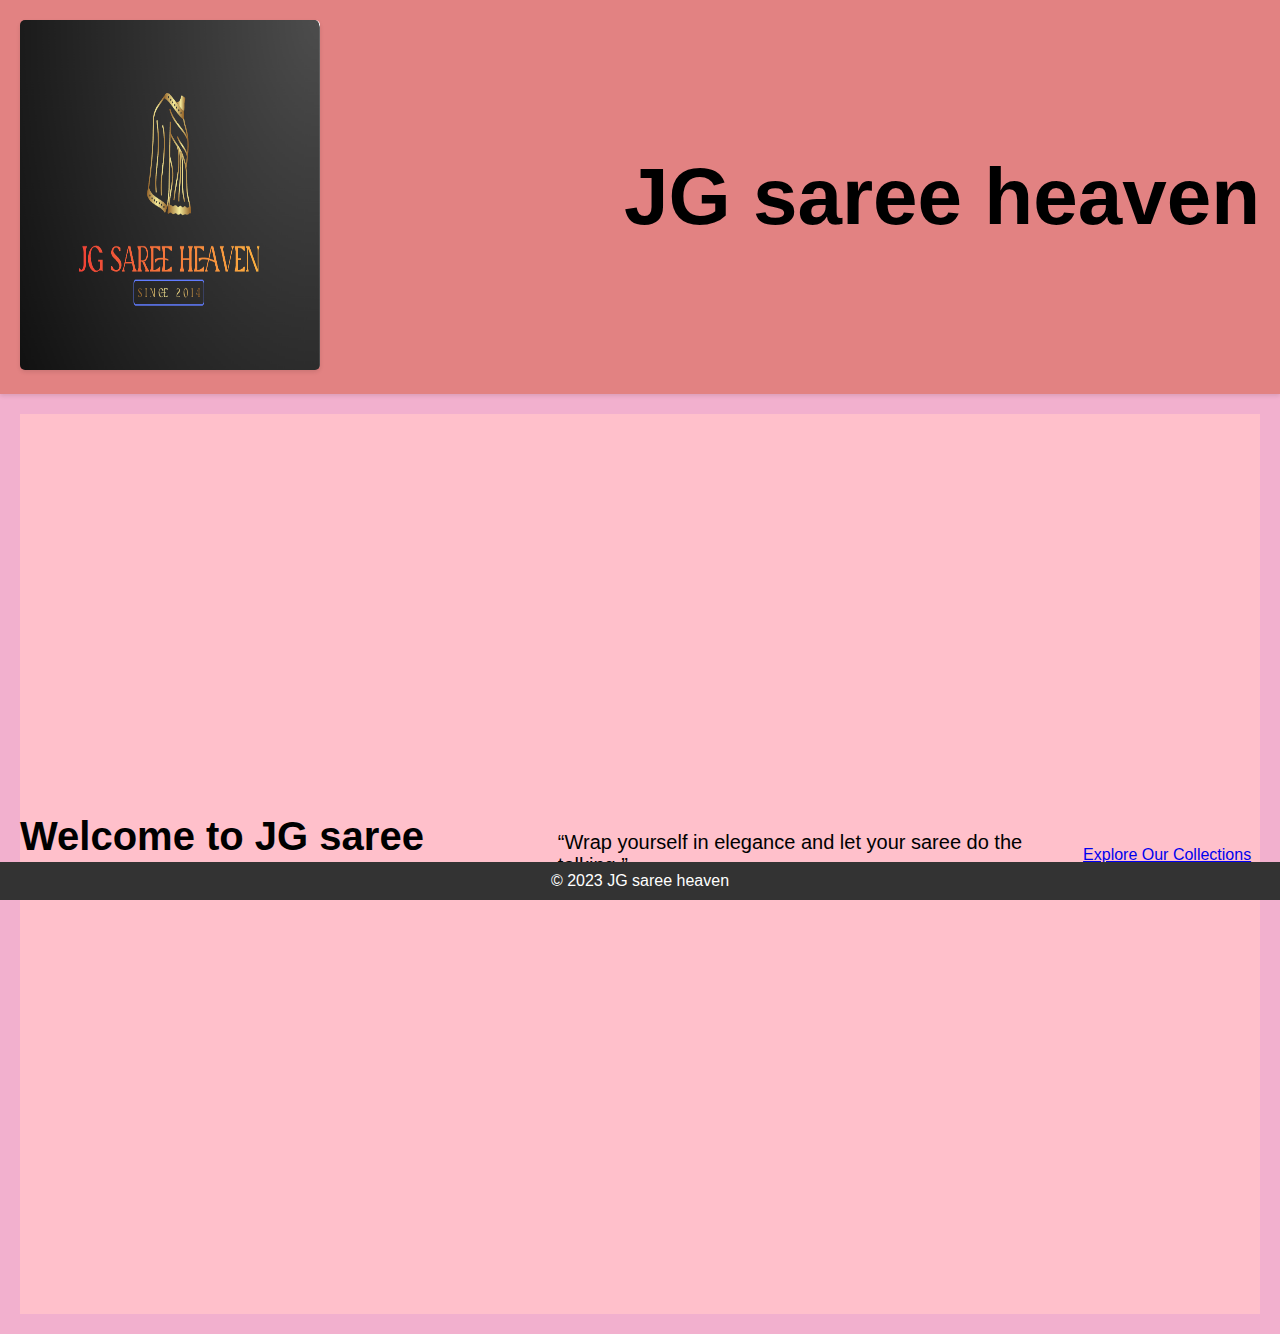
<file: assignment 1/jashan.html>
<!DOCTYPE html>
<html lang="en">
<head>
    <meta charset="UTF-8">
    <meta name="viewport" content="width=device-width, initial-scale=1.0">
    <title>JG saree heaven</title>
   
    <link rel="stylesheet" href="styles.css">
</head>
<body>
    <header>
        <div class="product-image">
            <img src="logo.png" width="200" height="250" alt="">
        </div>

        <div class="site-name">
            <h1>JG saree heaven</h1>
        </div>
    </header>
    <main>
        <section class="hero">
            <h2>Welcome to JG saree heaven</h2>
            <p>“Wrap yourself in elegance and let your saree do the talking.”</p>
            <a href="index.html" class="button">Explore Our Collections ></a>

        </section>
    </main>
    <footer>
        <p>&copy; 2023 JG saree heaven</p>
    </footer>
</body>
</html>
</file>
<file: assignment 1/styles.css>
body {
    font-family: Arial;
    margin: 0;
    padding: 0;
}

header {
    background-color: pink;
    color: black;
    padding: 1em;
    display: flex;
    justify-content: space-between;
    align-items: center;
}

.logo {
    width: 600px;
    height: 450px;
   
 

}

.logo img {
    width: 100%;
    height: 100%;
    object-fit: cover;
    text-align: center;
    margin-top: 40px;
}

.site-name {
    font-size: 40px;
    font-weight: bold;
    margin-left: 40px;
}


.hero {
    background-image: linear-gradient(to bottom,pink, pink);
    background-size: 100% 300px;
    background-position: 0% 100%;
    height: 100vh;
    display: flex;
    justify-content: center;
    align-items: center;
    color: black;
}

.hero h2 {
    font-size: 40px;
    margin-bottom: 10px;
}

.hero p {
    font-size: 20px;
    margin-bottom: 20px;
}

.hero button {
    background-color: black;
    color: pink;
    border: none;
    padding: 10px 20px;
    font-size: 18px;
    cursor: pointer;
}

footer {
    background-color:pink;
    color: black;
    padding: 1em;
    text-align: center;
    clear: both;
}

/* styles.css */

/* Reset default browser styles */
body, h1, h2, p, ul, li, button, input, select {
    margin: 0;
    padding: 0;
    box-sizing: border-box;
}

/* Basic styling */
body {
    font-family: Arial, sans-serif;
    background-color: #f4a8e2;
}

header {
    background-color: #82d8f0;
    padding: 20px;
    box-shadow: 0px 2px 4px rgba(0, 0, 0, 0.1);
}

nav {
    display: flex;
    align-items: center;
    justify-content: space-between;
}

.logo img {
    width: 100px; /* Adjust size as needed */
    height: auto;
}

ul {
    list-style-type: none;
}

ul li {
    display: inline-block;
    margin-right: 20px;
}

ul li a {
    text-decoration: none;
    color: #0d0b0b;
    font-size: 16px;
}

.cart-container {
    position: relative;
}

.cart-container .fa-cart-shopping {
    font-size: 24px;
    color: #050404;
    cursor: pointer;
}

.cart-number-container {
    position: absolute;
    top: -8px;
    right: -8px;
    background-color: #007bff;
    color: #fff;
    width: 20px;
    height: 20px;
    border-radius: 50%;
    font-size: 12px;
    display: flex;
    justify-content: center;
    align-items: center;
}

.user-accounts,
.customization,
.online-shopping {
    padding: 40px;
    text-align: center;
}

.user-accounts h2,
.customization h2,
.online-shopping h2 {
    color: #0f0c0c;
    margin-bottom: 20px;
}

.user-accounts p,
.customization p,
.online-shopping p {
    color: #0b0909;
    font-size: 16px;
    line-height: 1.6;
    margin-bottom: 20px;
}

.user-accounts button,
.customization button,
.online-shopping button {
    background-color: #007bff;
    color: #fff;
    border: none;
    padding: 10px 20px;
    font-size: 16px;
    cursor: pointer;
    text-decoration: none;
    transition: background-color 0.3s ease;
}

.user-accounts button:hover,
.customization button:hover,
.online-shopping button:hover {
    background-color: #0056b3;
}

.customization-options {
    margin-top: 20px;
}

.customization-options label {
    margin-right: 10px;
    color: #0f0c0c;
}

.customization-options input[type="color"] {
    margin-right: 20px;
}

.search-filter {
    margin-top: 20px;
}

.search-filter input[type="search"],
.search-filter select {
    margin-right: 10px;
}

.product-grid {
    display: grid;
    grid-template-columns: repeat(auto-fit, minmax(250px, 1fr));
    grid-gap: 20px;
    margin-top: 20px;
}

/* Responsive styles */
@media screen and (max-width: 768px) {
    header {
        padding: 10px;
    }

    .logo img {
        width: 80px; /* Adjust size as needed */
    }

    ul li {
        margin-right: 10px;
    }

    .user-accounts,
    .customization,
    .online-shopping {
        padding: 20px;
    }

    .user-accounts h2,
    .customization h2,
    .online-shopping h2 {
        font-size: 24px;
    }

    .user-accounts p,
    .customization p,
    .online-shopping p {
        font-size: 14px;
    }

    .user-accounts button,
    .customization button,
    .online-shopping button {
        padding: 8px 16px;
        font-size: 14px;
    }
}


/* STYLE.CSS */

/* Reset default browser styles */
body, h1, h2, p, ul, li, button, input {
    margin: 0;
    padding: 0;
    box-sizing: border-box;
}

/* Basic styling */
body {
    font-family: Arial, sans-serif;
    background-color: #95d7ef;
}

header {
    background-color: #e28282;
    padding: 20px;
    display: flex;
    justify-content: space-between;
    align-items: center;
    box-shadow: 0px 2px 4px rgba(14, 13, 13, 0.1);
}

.logo a {
    text-decoration: none;
    color: #080707;
    font-size: 20px;
}

.search {
    position: relative;
}

.search input[type="text"] {
    padding: 8px 30px 8px 10px;
    border: 1px solid #d8af85;
    border-radius: 5px;
    width: 250px;
    font-size: 14px;
}

.search ion-icon.s {
    position: absolute;
    top: 20%;
    right: 10px;
    transform: translateY(-50%);
    color: #888;
}

main {
    padding: 20px;
}

.slider {
    margin-bottom: 40px;
}

.slide {
    position: relative;
}

.slide img {
    width: 20%;
    height: auto;
}

.slide-content {
    position: absolute;
    bottom: 20px;
    left: 20px;
    color: #fff;
}

.slide-content h2 {
    font-size: 24px;
    margin-bottom: 10px;
}

.slide-content p {
    font-size: 16px;
}

.products {
    text-align: center;
}

.products h2 {
    color: #333;
    margin-bottom: 20px;
}

.product-grid {
    display: grid;
    grid-template-columns: repeat(auto-fit, minmax(200px, 1fr));
    grid-gap: 20px;
}

.product {
    background-color: #ffffff;
    padding: 20px;
    border-radius: 5px;
    box-shadow: 0px 2px 4px rgba(0, 0, 0, 0.1);
}

.product img {
    width: 100%;
    height: auto;
    border-radius: 5px;
    margin-bottom: 10px;
}

.product h3 {
    color: #333;
    font-size: 18px;
    margin-bottom: 5px;
}

.product p {
    color: #007bff;
    font-size: 16px;
    font-weight: bold;
}

footer {
    background-color: #333;
    color: #fff;
    text-align: center;
    padding: 10px 0;
    position: fixed;
    bottom: 0;
    left: 0;
    width: 100%;
}





/* styles.css */

/* Reset default browser styles */
body, h1, h2, h3, p, ul, li {
    margin: 0;
    padding: 0;
}

/* Basic styling */
body {
    font-family: Arial, sans-serif;
    background-color: #9dc6d9;
    color: #0a0909;
}

.about-us {
    padding: 40px;
}

.about-us h2 {
    font-size: 24px;
    margin-bottom: 20px;
}

.about-us h3 {
    font-size: 20px;
    margin-top: 20px;
    margin-bottom: 10px;
}

.about-us p {
    font-size: 16px;
    line-height: 1.6;
    margin-bottom: 20px;
}

.about-us ul {
    margin-bottom: 20px;
}

.about-us ul li {
    list-style-type: disc;
    margin-left: 20px;
}

/* Responsive styles */
@media screen and (max-width: 768px) {
    .about-us {
        padding: 20px;
    }

    .about-us h2 {
        font-size: 20px;
    }

    .about-us h3 {
        font-size: 18px;
    }

    .about-us p {
        font-size: 14px;
    }

    .about-us ul {
        margin-bottom: 10px;
    }

    .about-us ul li {
        font-size: 14px;
    }
}




/* styles.css */

/* Reset default browser styles */
body, h1, h2, h3, p, ul, li, label, input, textarea, button {
    margin: 0;
    padding: 0;
    box-sizing: border-box;
}

/* Basic styling */
body {
    font-family: Arial, sans-serif;
    background-color: #b17272;
    color: #090909;
}

.contact-us {
    padding: 40px;
}

.contact-us h2 {
    font-size: 24px;
    margin-bottom: 20px;
}

.contact-us p {
    font-size: 16px;
    line-height: 1.6;
    margin-bottom: 20px;
}

.contact-us form {
    margin-bottom: 20px;
}

.contact-us label {
    display: block;
    margin-bottom: 5px;
}

.contact-us input[type="text"],
.contact-us input[type="email"],
.contact-us input[type="tel"],
.contact-us textarea {
    width: 100%;
    padding: 8px;
    margin-bottom: 10px;
    border: 1px solid #ccc;
    border-radius: 5px;
}

.contact-us textarea {
    resize: vertical;
}

.contact-us button {
    background-color: #007bff;
    color: #fff;
    border: none;
    padding: 10px 20px;
    font-size: 16px;
    cursor: pointer;
    border-radius: 5px;
    transition: background-color 0.3s ease;
}

.contact-us button:hover {
    background-color: #0056b3;
}

.contact-info h3 {
    font-size: 20px;
    margin-bottom: 10px;
}

.contact-info p {
    margin-bottom: 5px;
}

/* Responsive styles */
@media screen and (max-width: 768px) {
    .contact-us {
        padding: 20px;
    }

    .contact-us h2 {
        font-size: 20px;
    }

    .contact-us p {
        font-size: 14px;
    }

    .contact-us input[type="text"],
    .contact-us input[type="email"],
    .contact-us input[type="tel"],
    .contact-us textarea {
        font-size: 14px;
    }

    .contact-us button {
        padding: 8px 16px;
        font-size: 14px;
    }

    .contact-info h3 {
        font-size: 18px;
    }

    .contact-info p {
        font-size: 14px;
    }
}



/* styles.css */

/* Reset default browser styles */
body, h1, h2, h3, p, ul, li {
    margin: 0;
    padding: 0;
    box-sizing: border-box;
}

/* Basic styling */
body {
    font-family: Arial, sans-serif;
    background-color: #92b6e9;
    color: #0a0707;
}

.product-details {
    padding: 40px;
}

.product-details .container {
    display: flex;
    justify-content: center;
    align-items: center;
}

.product-image {
    margin-right: 40px;
}

.product-image img {
    width: 300px;
    height: 350px;
    border-radius: 5px;
    box-shadow: 0px 2px 4px rgba(0, 0, 0, 0.1);
}

.product-info {
    max-width: 500px;
}

.product-info h2 {
    font-size: 24px;
    margin-bottom: 20px;
}

.product-info p {
    font-size: 16px;
    margin-bottom: 10px;
}

.product-info p span {
    font-weight: bold;
}

.product-info ul {
    margin-bottom: 20px;
}

.product-info ul li {
    font-size: 16px;
    margin-bottom: 5px;
}

.product-info ul li:first-child {
    font-weight: bold;
}

.product-info ul li:last-child {
    margin-bottom: 0;
}

.product-info ul li i {
    color: #e0c073; /* Gold color for stars */
}

/* Responsive styles */
@media screen and (max-width: 768px) {
    .product-details {
        padding: 20px;
    }

    .product-details .container {
        flex-direction: column;
        align-items: flex-start;
    }

    .product-image {
        margin-bottom: 40px;
        margin-right: 0;
    }

    .product-info {
        max-width: none;
    }

    .product-info h2 {
        font-size: 20px;
    }

    .product-info p {
        font-size: 14px;
    }

    .product-info ul li {
        font-size: 14px;
    }
}


/* styles.css */

/* Reset default browser styles */
body, h1, h2, h3, p, ul, li {
    margin: 0;
    padding: 0;
}

/* Basic styling */
body {
    font-family: Arial;
    background-color: #f2b0ce;
    color: #0e0b0b;
}

.store-categories {
    padding: 40px;
}

.store-categories h2 {
    font-size: 50px;
    margin-bottom: 20px;
}

.store-categories ul {
    list-style: none;
    display: flex;
    flex-wrap: wrap;
    justify-content: space-between;
}

.store-categories li {
    flex-basis: calc(33.33% - 20px);
    margin-bottom: 20px;
}

.store-categories img {
    width: 100%;
    height: auto;
    border-radius: 5px;
    box-shadow: 0px 2px 4px rgba(0, 0, 0, 0.1);
}

/* Responsive styles */
@media screen and (max-width: 768px) {
    .store-categories {
        padding: 20px;
    }

    .store-categories h2 {
        font-size: 20px;
    }

    .store-categories li {
        flex-basis: calc(50% - 10px);
    }
}
</file>
